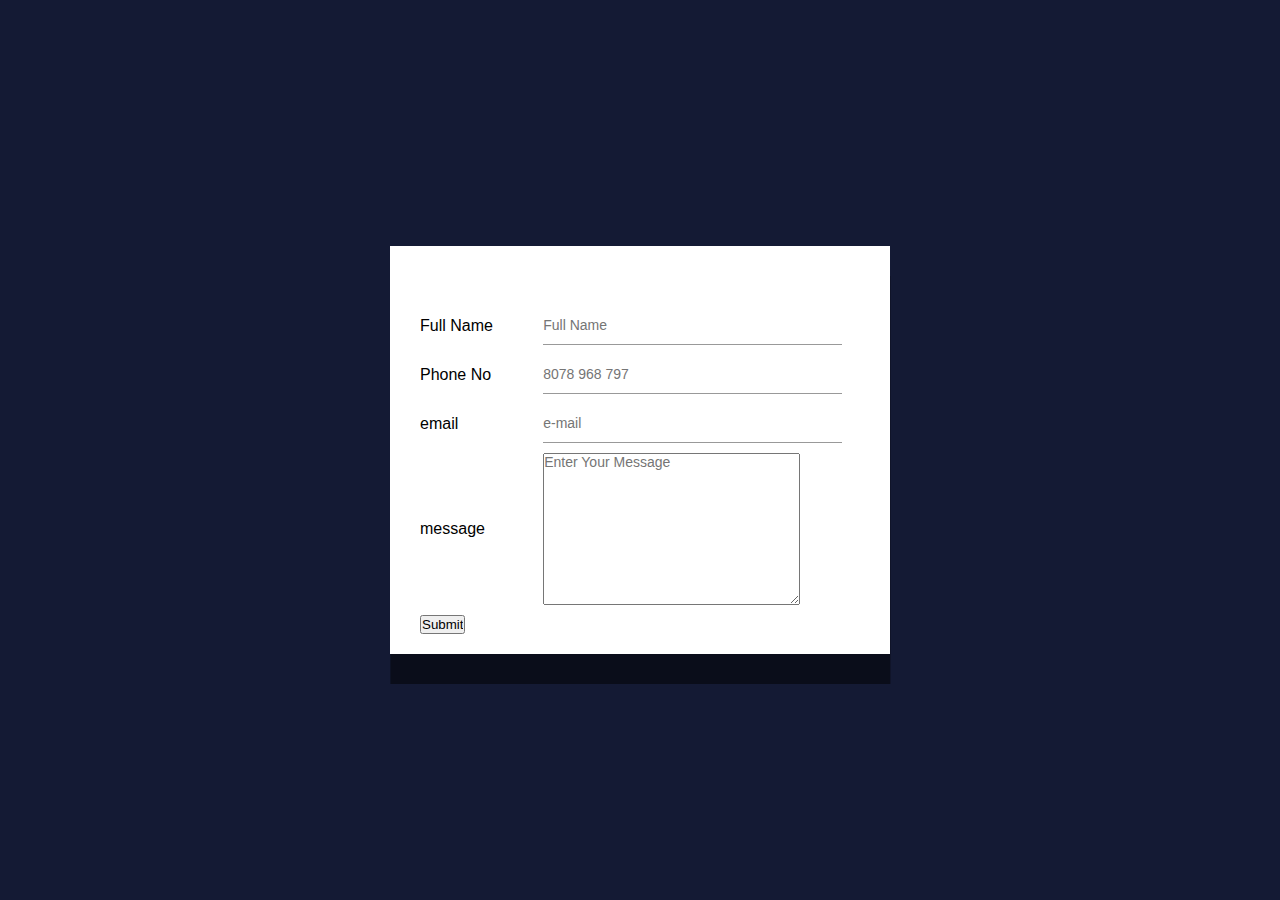
<file: form.html>
<!DOCTYPE html>
<html lang="en">
<head>
    <script src="https://ajax.googleapis.com/ajax/libs/jquery/3.5.1/jquery.min.js"></script>
    <link rel="stylesheet" href="https://cdnjs.cloudflare.com/ajax/libs/font-awesome/6.2.0/css/all.min.css" integrity="sha512-xh6O/CkQoPOWDdYTDqeRdPCVd1SpvCA9XXcUnZS2FmJNp1coAFzvtCN9BmamE+4aHK8yyUHUSCcJHgXloTyT2A==" crossorigin="anonymous" referrerpolicy="no-referrer" />
    <!-- <link href="https://fonts.googleapis.com/css2?family=Poppins:wght@300&display=swap" rel="stylesheet"> -->
    <meta charset="UTF-8">
    <meta http-equiv="X-UA-Compatible" content="IE=edge">
    <meta name="viewport" content="width=device-width, initial-scale=1.0">
    <title>Document</title>
    <link rel="stylesheet" href="style.css">
</head>
<body>

    <div class="container">
        <form id="submit-formm" action="">
            <!-- icon -->
            <div class="input_group">
                <label for="">Full Name</label><br>
                <input type="text"placeholder="Full Name" id="contact-name"onkeyup="validateName()">
                <span id="name-error"></span>
            </div>

            <div class="input_group">
                <label for="">Phone No</label><br>
                <input type="phonenumber"placeholder="8078 968 797"id="contact-phone"onkeyup="validatePhone()">
                <span id="phone-error"></span>
            </div>

            <div class="input_group">
                <label for="">email</label><br>
                <input type="email"placeholder="e-mail"id="contact-email"onkeyup="validateEmail()">
                <span id="email-error"></span>
            </div>
            <div class="input_group">
                <label for="">message</label><br>
                <textarea name="" id="" cols="30" rows="10" placeholder="Enter Your Message"id="contact-message"onkeyup="validateMessage()"></textarea>
                <span id="message-error"></span>
            </div>
                <input type="submit">
                <span id="submit-error"></span>
        </form>
    </div>
    


    <script src="script.js"></script>


    <script>
        $("#submit-formm").submit((e)=>{
            e.preventDefault()
            $.ajax({
                url:"https://script.google.com/macros/s/AKfycbxy7dWz9m1reDBWbEgtZwEyEgv4I7djw8x_sMfxZ2ZJodn1tMhn4wXWaIeKcyHzW5fa/execec",
                data:$("#submit-form").serialize(),
                method:"post",
                success:function (response){
                    alert("Form submitted successfully")
                    window.location.reload()
                    //window.location.href="https://google.com"
                },
                error:function (err){
                    alert("Something Error")
    
                }
            })
        })
    </script>



</body>
</html>
</file>
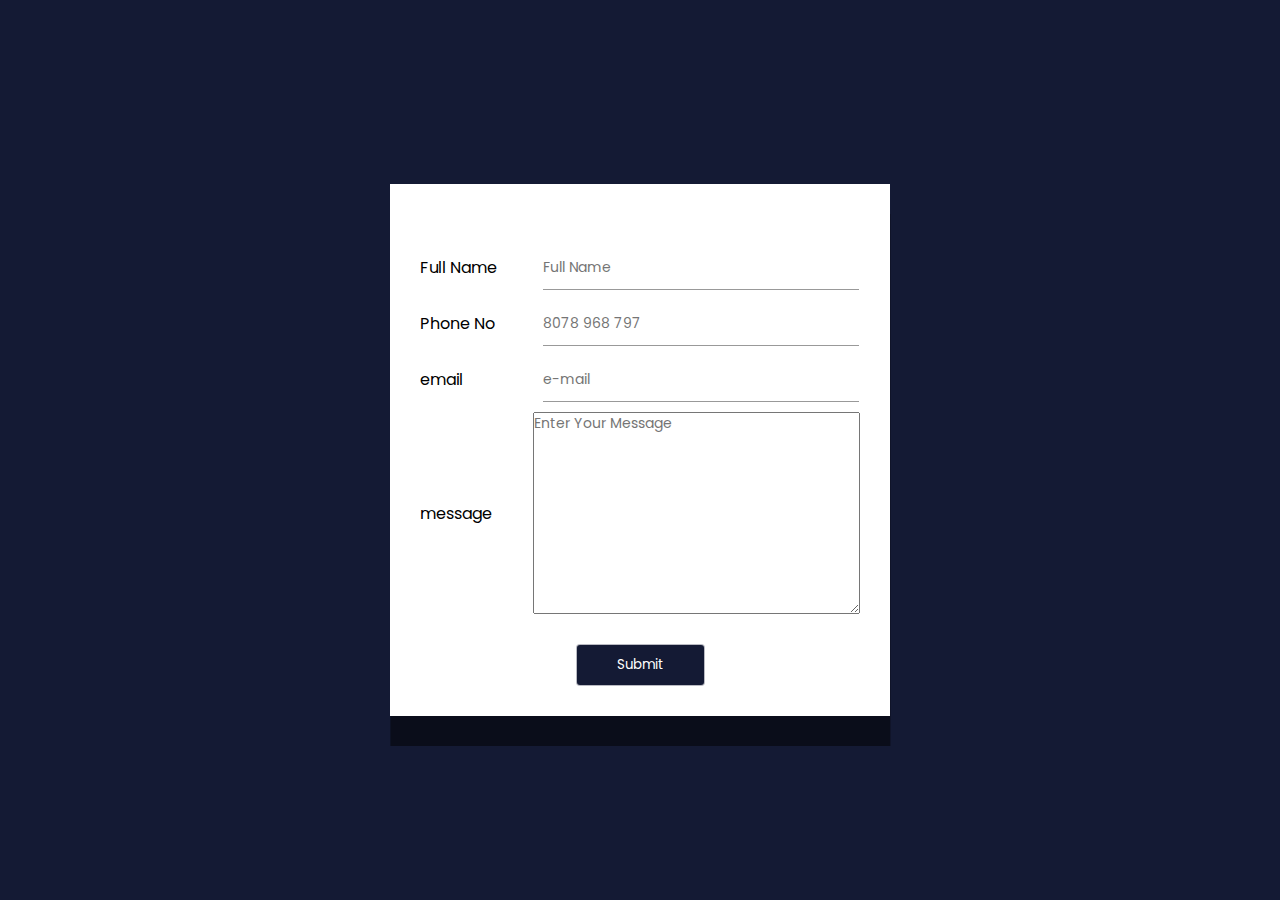
<file: test/form.html>
<!DOCTYPE html>
<html lang="en">
<head>
    <link rel="stylesheet" href="https://cdnjs.cloudflare.com/ajax/libs/font-awesome/6.2.0/css/all.min.css" integrity="sha512-xh6O/CkQoPOWDdYTDqeRdPCVd1SpvCA9XXcUnZS2FmJNp1coAFzvtCN9BmamE+4aHK8yyUHUSCcJHgXloTyT2A==" crossorigin="anonymous" referrerpolicy="no-referrer" />
    <link href="https://fonts.googleapis.com/css2?family=Poppins:wght@300&display=swap" rel="stylesheet">
    <meta charset="UTF-8">
    <meta http-equiv="X-UA-Compatible" content="IE=edge">
    <meta name="viewport" content="width=device-width, initial-scale=1.0">
    <title>Document</title>
    <link rel="stylesheet" href="style.css">
</head>
<body>

    <div class="container">
        <form action="">
            <!-- icon -->
            <div class="input_group">
                <label for="">Full Name</label><br>
                <input type="text"placeholder="Full Name" id="contact-name"onkeyup="validateName()">
                <span id="name-error"></span>
            </div>

            <div class="input_group">
                <label for="">Phone No</label><br>
                <input type="phonenumber"placeholder="8078 968 797"id="contact-phone"onkeyup="validatePhone()">
                <span id="phone-error"></span>
            </div>

            <div class="input_group">
                <label for="">email</label><br>
                <input type="email"placeholder="e-mail"id="contact-email"onkeyup="validateEmail()">
                <span id="email-error"></span>
            </div>
            <div class="input_group">
                <label for="">message</label><br>
                <textarea name="" id="" cols="30" rows="10" placeholder="Enter Your Message"id="contact-message"onkeyup="validateMessage()"></textarea>
                <span id="message-error"></span>
            </div>
                <button>Submit</button> 
                <span id="submit-error"></span>
        </form>
    </div>
    <script src="script.js"></script>
</body>
</html>
</file>
<file: style.css>
*{
   margin: 0;
   padding: 0;
   box-sizing: border-box;
   font-family: 'Poppins', sans-serif;
}
.container{
   width: 100%;
   height: 100vh;
   background: #141a34;
   display: flex;
   align-items: center;
   justify-content: center;
}
.container form{
   width: 90%;
   max-width: 500px;
   padding: 50px 30px 20px;
   background: #fff;
   box-shadow: 0.4px 30px rgba(0, 0, 0, 0.5);
   position: relative;
}

.input_group{
   width: 100%;
   display: flex;
   align-items: center;
   margin: 10px 0;
   position: relative;

}
.input_group label{
   flex-basis: 28%;

}
.input_group input{
   flex-basis: 68%;
   background: transparent;
   border: 0;
   outline: 0;
   padding: 10px 0;
   border-bottom: 1px solid #999;
   color: #333;
   font-size: 16px;
}
::placeholder{
   font-size: 14px;
}
form button{
   background-color: #141a34;
   color: #fff;
   border-radius: 4px;
   border: 1px solid rgba(255, 255, 255, 0.7);
   padding: 10px 40px;
   outline: 0;
   cursor: pointer;
   display: block;
   margin: 30px auto 10px;
}
.input_group span{
   position: absolute;
   bottom: 12px;
   right: 17px;
   font-size: 14px;
   color: red;

}
#submit-error{
   color: red;

}
.input_group span i{
   color: seagreen;
}
</file>
<file: test/style.css>
*{
   margin: 0;
   padding: 0;
   box-sizing: border-box;
   font-family: 'Poppins', sans-serif;
}
.container{
   width: 100%;
   height: 100vh;
   background: #141a34;
   display: flex;
   align-items: center;
   justify-content: center;
}
.container form{
   width: 90%;
   max-width: 500px;
   padding: 50px 30px 20px;
   background: #fff;
   box-shadow: 0.4px 30px rgba(0, 0, 0, 0.5);
   position: relative;
}

.input_group{
   width: 100%;
   display: flex;
   align-items: center;
   margin: 10px 0;
   position: relative;

}
.input_group label{
   flex-basis: 28%;

}
.input_group input{
   flex-basis: 68%;
   background: transparent;
   border: 0;
   outline: 0;
   padding: 10px 0;
   border-bottom: 1px solid #999;
   color: #333;
   font-size: 16px;
}
::placeholder{
   font-size: 14px;
}
form button{
   background-color: #141a34;
   color: #fff;
   border-radius: 4px;
   border: 1px solid rgba(255, 255, 255, 0.7);
   padding: 10px 40px;
   outline: 0;
   cursor: pointer;
   display: block;
   margin: 30px auto 10px;
}
.input_group span{
   position: absolute;
   bottom: 12px;
   right: 17px;
   font-size: 14px;
   color: red;

}
#submit-error{
   color: red;

}
.input_group span i{
   color: seagreen;
}
</file>
